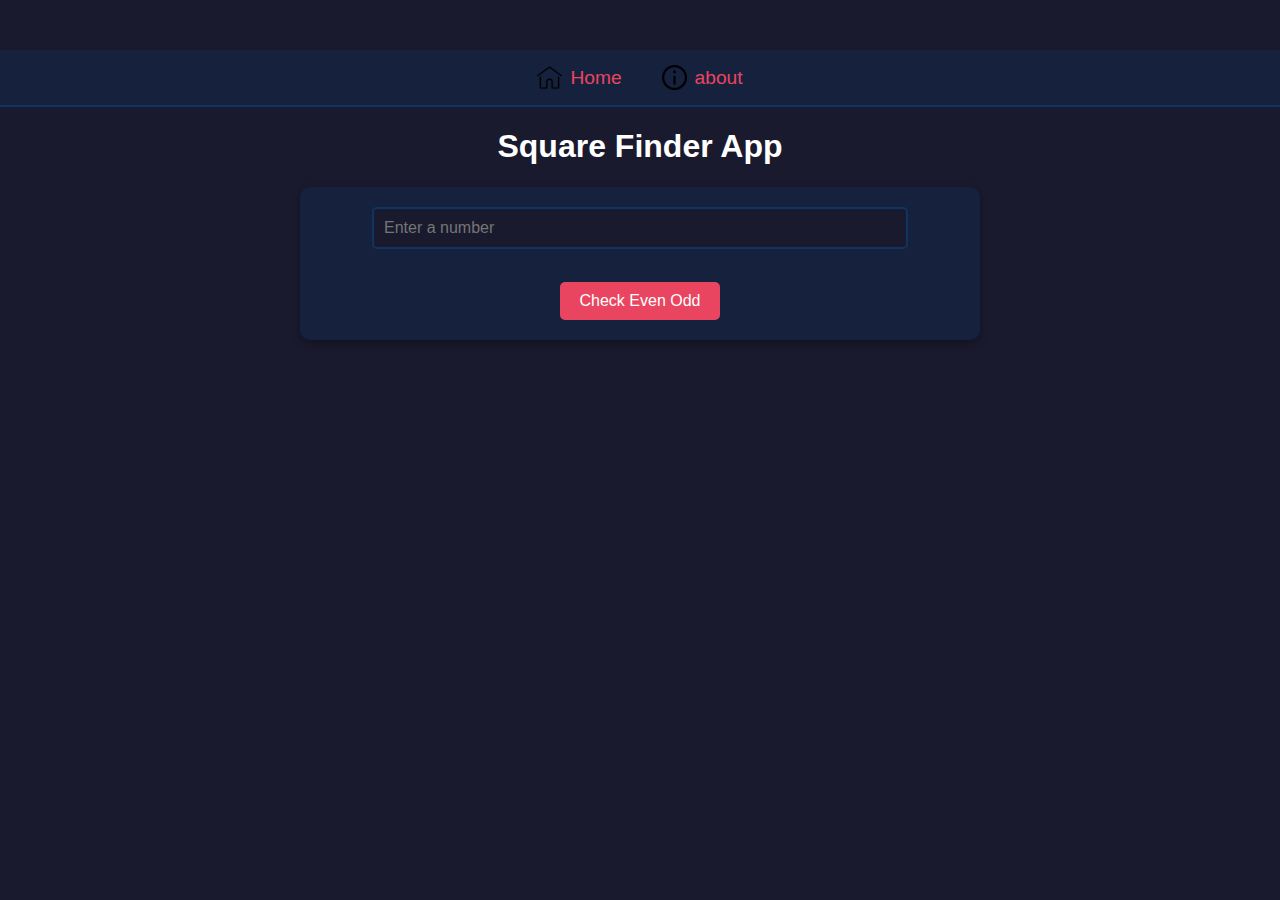
<file: index.html>
<!DOCTYPE html>
<html lang="en">
  <head>
    <meta charset="UTF-8" />
    <meta name="viewport" content="width=device-width, initial-scale=1.0" />
    <title>Square Finder App by Avanish</title>
    <link rel="stylesheet" href="./app.css" />
  </head>
  <body>
    <center>
      <div class="nav">
        <a href="index.html">
          <img src="home.png" alt="home Image" />
          Home
        </a>
        <a href="about.html">
          <img src="about.png" alt="about Image" />
          about
        </a>
      </div>
      <h1>Square Finder App</h1>

      <form onsubmit="square()">
        <input type="number" id="num" placeholder="Enter a number" step="any" />
        <br />
        <br />
        <input type="submit" value="Check Even Odd" />
      </form>
      <h2 id="msg"></h2>
    </center>
    <script>
      function square() {
        event.preventDefault();
        const numInput = document.getElementById("num");
        const msgElement = document.getElementById("msg");

        if (numInput.value === "") {
          alert("Please enter an integer");
          msgElement.innerHTML = "";
          numInput.focus();
          return;
        }
        let n = parseFloat(numInput.value);
        let r = Math.pow(n, 2);
        localStorage.setItem("res", r);
        window.location.href = "result.html";
      }
    </script>
  </body>
</html>
</file>
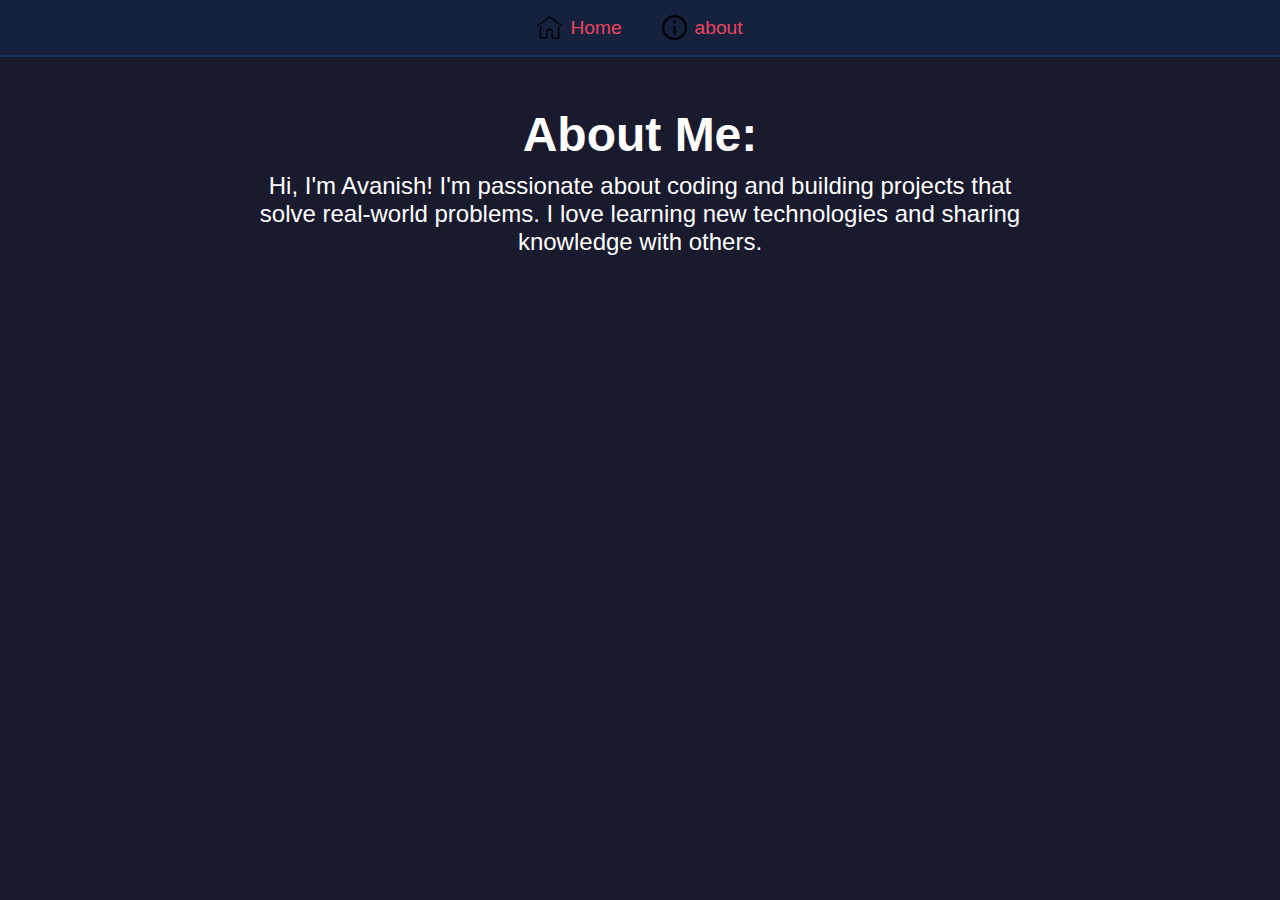
<file: about.html>
<!DOCTYPE html>
<html lang="en">
  <head>
    <meta charset="UTF-8" />
    <meta name="viewport" content="width=device-width, initial-scale=1.0" />
    <title>about</title>
    <link rel="stylesheet" href="./app.css" />
  </head>
  <body>
    <div class="nav">
      <a href="index.html">
        <img src="home.png" alt="home Image" />
        Home
      </a>
      <a href="about.html">
        <img src="about.png" alt="about Image" />
        about
      </a>
    </div>
    <center>
      <h2>About Me:</h2>
      <p>
        Hi, I'm Avanish! I'm passionate about coding and building projects that
        solve real-world problems. I love learning new technologies and sharing
        knowledge with others.
      </p>
    </center>
  </body>
</html>
</file>
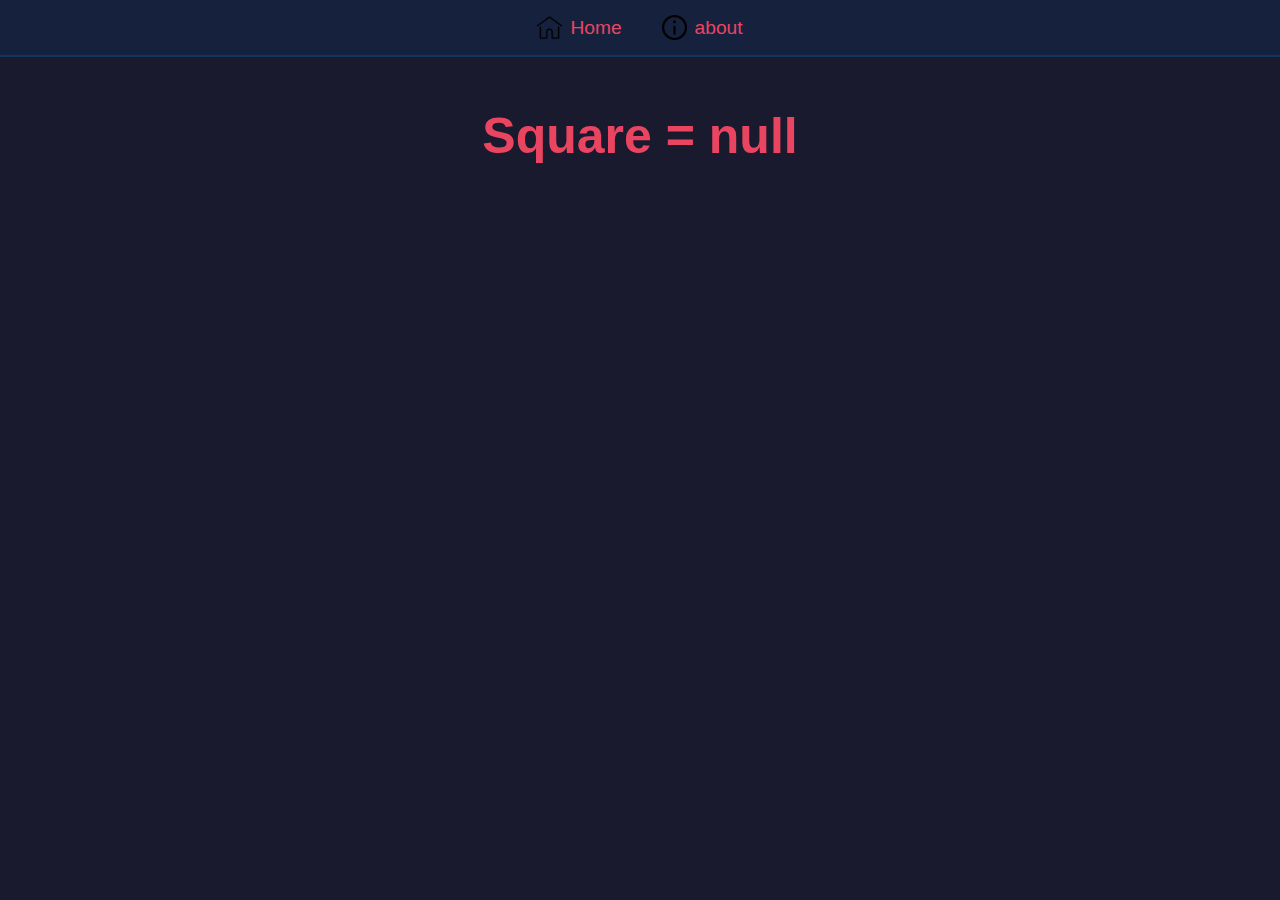
<file: result.html>
<!DOCTYPE html>
<html lang="en">
  <head>
    <meta charset="UTF-8" />
    <meta name="viewport" content="width=device-width, initial-scale=1.0" />
    <title>about</title>
    <link rel="stylesheet" href="./app.css" />
  </head>
  <body>
    <div class="nav">
      <a href="index.html">
        <img src="home.png" alt="home Image" />
        Home
      </a>
      <a href="about.html">
        <img src="about.png" alt="about Image" />
        about
      </a>
    </div>

    <center><h2 id="msg" style="font-size: 50px"></h2></center>
    <script>
      let msg = document.getElementById("msg");
      let res = localStorage.getItem("res");
      msg.innerHTML = "Square = " + res;
    </script>
  </body>
</html>
</file>
<file: app.css>
body {
  font-family: Arial, sans-serif;
  background-color: #1a1a2e;
  color: #ffffff;
  margin: 0;
  padding: 0;
  justify-content: center;
}

.nav {
  display: flex;
  justify-content: center;
  background-color: #16213e;
  padding: 15px;
  border-bottom: 2px solid #0f3460;
}

.nav a {
  color: #e94560;
  text-decoration: none;
  margin: 0 20px;
  font-size: 1.2rem;
  display: flex;
  align-items: center;
}

.nav img {
  width: 25px;
  height: 25px;
  margin-right: 8px;
}

form {
  background-color: #16213e;
  padding: 20px;
  border-radius: 10px;
  width: 50%;
  margin: 20px auto;
  box-shadow: 0 4px 8px rgba(0, 0, 0, 0.3);
}

input[type="number"] {
  width: 80%;
  padding: 10px;
  border: 2px solid #0f3460;
  border-radius: 5px;
  font-size: 1rem;
  background-color: #1a1a2e;
  color: #ffffff;
}

input[type="submit"] {
  margin-top: 15px;
  padding: 10px 20px;
  font-size: 1rem;
  background-color: #e94560;
  color: #ffffff;
  border: none;
  border-radius: 5px;
  cursor: pointer;
}

input[type="submit"]:hover {
  background-color: #f05972;
}

#msg {
  margin-top: 20px;
  font-size: 1.5rem;
  font-weight: bold;
  color: #e94560;
}

center {
  margin-top: 50px;
}

h2 {
  font-size: 3rem;
  font-weight: bold;
  margin: 0;
}

p {
  font-size: 1.5rem;
  margin-top: 10px;
  width: 60%;
}
</file>
